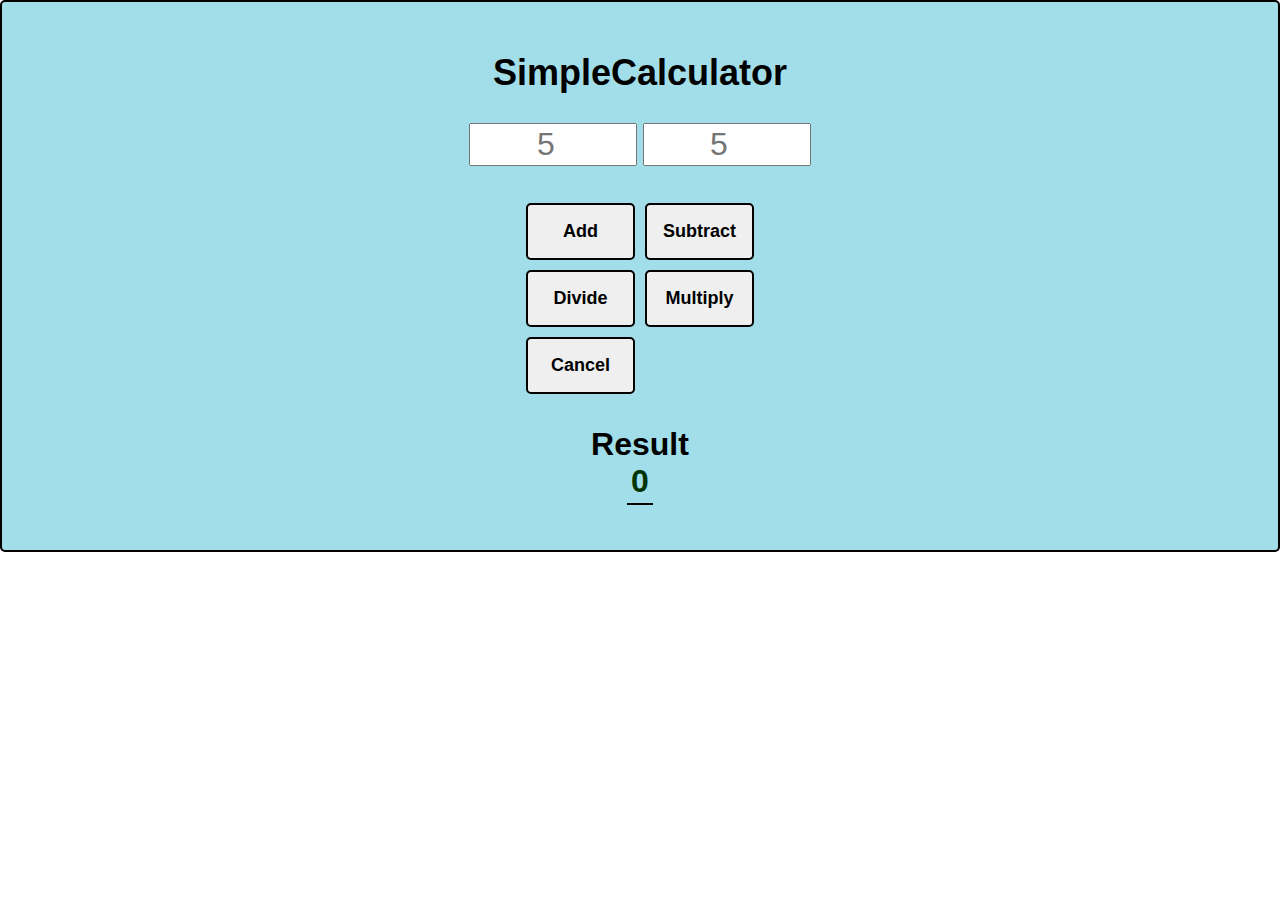
<file: index.html>
<!DOCTYPE html>
<html lang="en">

<head>
    <meta charset="UTF-8">
    <meta http-equiv="X-UA-Compatible" content="IE=edge">
    <meta name="viewport" content="width=device-width, initial-scale=1.0">
    <title>Calculator</title>

    <link rel="stylesheet" href="./css/index.css">
    <script async defer src="./java/index.js"></script>
</head>

<body>
    <div class="surround">

        <div class="working-area">
            <h1>SimpleCalculator</h1>
            <div>
                <label for="number1"> <input type="number" id="Number1" class="number-input" placeholder="5"></label>
                <label for="number2"> <input type="number" id="Number2" class="number-input" placeholder="5"></label>
            </div>
            <div class="calculation-grid">
                <button class="calculator-button" type="button" id="addition" onclick="addNum()">Add</button>
                <button class="calculator-button" type="button" id="subtract" onclick="subtractNum()">Subtract</button>
                <button class="calculator-button" type="button" id="divide" onclick="divideNum()">Divide</button>
                <button class="calculator-button" type="button" id="multiply" onclick="multiplyNum()">Multiply</button>
                <button class="calculator-button" type="button" id="cancel" onclick="cancel()"> Cancel </button>
            </div>
            <div class="result-area">
                <h2>Result</h2>
                <span id="result-el" class="result-number">0</span>

            </div>
        </div>
    </div>
</body>

</html>
</file>
<file: css/index.css>
body {
    font-family: Arial, Helvetica, sans-serif;
    font-size: 18px;
    /* padding: 20px 0; */
    margin: 0;
    /* text-align: center; */
}

h1 {
    margin-top: 0;
}

h2 {
    margin-bottom: 0;
    font-size: 2rem;
}

span {
    border-bottom: 2px solid black;
    padding: 4px;
}

.surround {
    padding: 50px;
    background-color: rgb(161, 222, 233);
    max-width: 100vw;
    max-height: 90vh;
    border: solid black 2px;
    margin: auto;
    border-radius: 5px;
}

.working-area {
    display: flex;
    flex-direction: column;
    align-items: center;
    gap: 5px;
}

.number-input {
    font-size: 2rem;
    font-family: Verdana, Geneva, Tahoma, sans-serif;
    max-width: 10rem;
    text-align: center;
    margin-bottom: 2rem;
}

.calculation-grid {
    display: grid;
    grid-template: auto / 1fr 1fr;
    gap: 10px;
    align-items: center;
}

.calculator-button {
    /* margin: 1rem; */
    color: black;
    border: 2px solid black;
    font-weight: bold;
    font-size: 18px;
    border-radius: 5px;
    cursor: pointer;
    padding: 1rem;
}

.result-area {
    display: block;
    text-align: center;
}

.result-number {
    font-size: 2rem;
    font-weight: bold;
    color: rgb(3, 52, 3);
}
</file>
